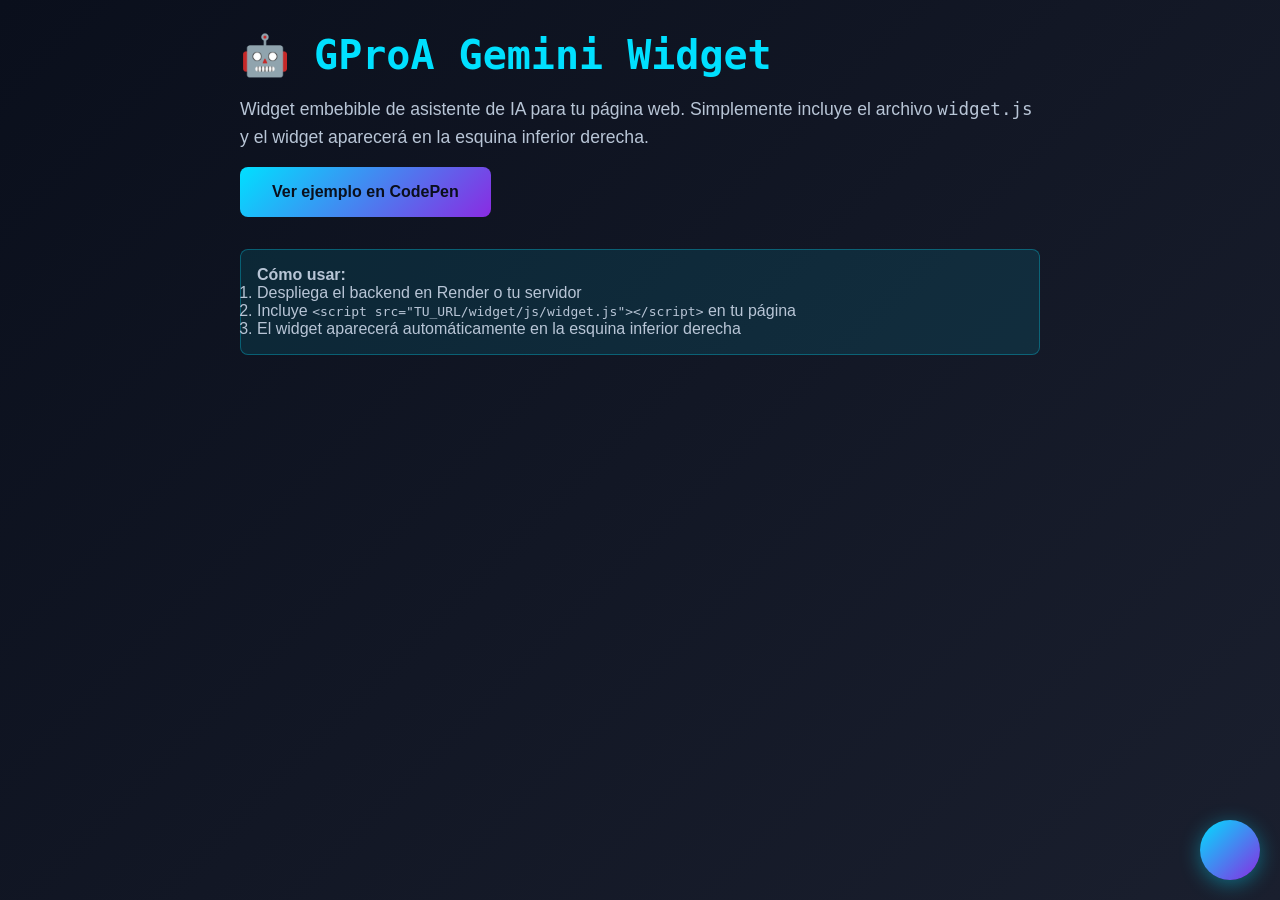
<file: widget/widget/index.html>
<!DOCTYPE html>
<html lang="es">
<head>
    <meta charset="UTF-8">
    <meta name="viewport" content="width=device-width, initial-scale=1.0">
    <title>Demo - Widget GProA Gemini</title>
    <style>
        body {
            font-family: 'Segoe UI', Tahoma, Geneva, Verdana, sans-serif;
            background: linear-gradient(135deg, #0a0f1c 0%, #1a1f2e 100%);
            color: #ffffff;
            min-height: 100vh;
            margin: 0;
            padding: 2rem;
        }
        .container {
            max-width: 800px;
            margin: 0 auto;
        }
        h1 {
            font-family: 'Orbitron', monospace;
            color: #00e0ff;
            font-size: 2.5rem;
            margin-bottom: 1rem;
        }
        p {
            color: #b8c5d6;
            font-size: 1.1rem;
            line-height: 1.6;
        }
        .btn-demo {
            display: inline-block;
            background: linear-gradient(135deg, #00e0ff, #8a2be2);
            color: #0a0f1c;
            padding: 1rem 2rem;
            border: none;
            border-radius: 8px;
            font-weight: 700;
            cursor: pointer;
            text-decoration: none;
            margin-top: 1rem;
        }
        .btn-demo:hover {
            transform: translateY(-3px);
            box-shadow: 0 5px 20px rgba(0, 224, 255, 0.3);
        }
        .nota {
            background: rgba(0, 224, 255, 0.1);
            border: 1px solid rgba(0, 224, 255, 0.3);
            border-radius: 8px;
            padding: 1rem;
            margin-top: 2rem;
            color: var(--gproa-gray);
        }
    </style>
</head>
<body>
    <div class="container">
        <h1>🤖 GProA Gemini Widget</h1>
        <p>Widget embebible de asistente de IA para tu página web. Simplemente incluye el archivo <code>widget.js</code> y el widget aparecerá en la esquina inferior derecha.</p>
        
        <a href="#" class="btn-demo">Ver ejemplo en CodePen</a>
        
        <div class="nota">
            <strong>Cómo usar:</strong>
            <ol>
                <li>Despliega el backend en Render o tu servidor</li>
                <li>Incluye <code>&lt;script src="TU_URL/widget/js/widget.js"&gt;&lt;/script&gt;</code> en tu página</li>
                <li>El widget aparecerá automáticamente en la esquina inferior derecha</li>
            </ol>
        </div>
    </div>

    <!-- El widget se carga automáticamente -->
    <script src="js/widget.js"></script>
</body>
</html>
</file>
